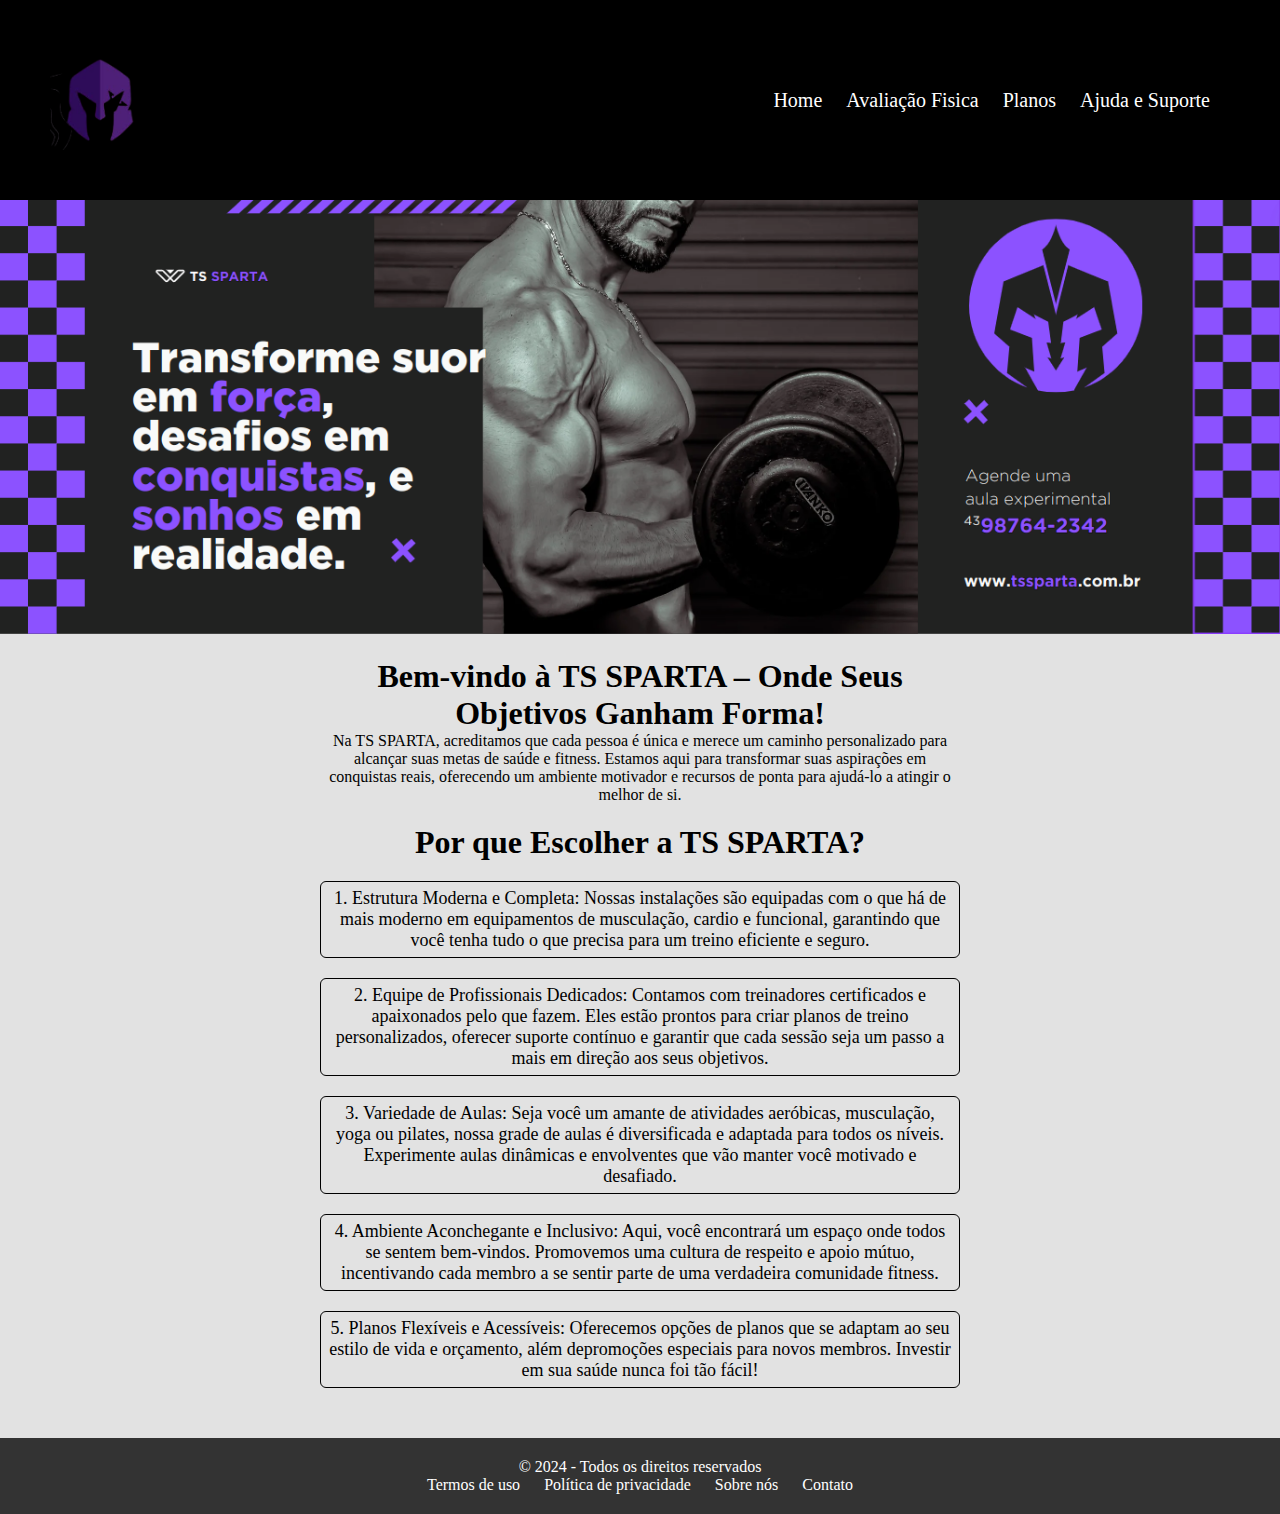
<file: index.html>
<!DOCTYPE html>
<html lang="en">
<head>
    <meta charset="UTF-8">
    <title>TSSPARTA</title>
    <link rel="stylesheet" href="./css/style.css">
</head>

<body>

        <header>
                <img class="logo" src="./img/logo.png" alt="logo">

        <nav class="nav-header">

            <div>

                <ul>
                <li><a href="index.html">Home</a></li>
                <li><a href="avaliacao.html">Avaliação Fisica</a></li>
                <li><a href="planos.html">Planos</a></li>
                <li><a href="ajuda.html">Ajuda e Suporte</a></li>
                </ul>
            </div>

        </nav>

        </header>
        <img id="banner" src="./img/banner.png">

        <div class="menu">

        <h1>Bem-vindo à TS SPARTA – Onde Seus Objetivos Ganham Forma!</h1>
        <p>Na TS SPARTA, acreditamos que cada pessoa é única e merece um caminho personalizado para alcançar suas metas de saúde
e fitness. Estamos aqui para transformar suas aspirações em conquistas reais, oferecendo um ambiente motivador e recursos de ponta para ajudá-lo a atingir o melhor de si.</p>

        <h1>Por que Escolher a TS SPARTA?</h1>

        <p class="info">1. Estrutura Moderna e Completa: Nossas instalações são equipadas com o que há de mais moderno em equipamentos de musculação, cardio e
funcional, garantindo que você tenha tudo o que precisa para um treino eficiente e seguro.</p>

        <p class="info">2. Equipe de Profissionais Dedicados: Contamos com treinadores certificados e apaixonados pelo que fazem. Eles estão prontos para criar
planos de treino personalizados, oferecer suporte contínuo e garantir que cada sessão seja um passo a mais em direção aos seus objetivos.</p>

        <p class="info">3. Variedade de Aulas: Seja você um amante de atividades aeróbicas, musculação, yoga ou pilates, nossa grade de aulas é diversificada e
adaptada para todos os níveis. Experimente aulas dinâmicas e envolventes que vão manter você motivado e desafiado.</p>

        <p class="info">4. Ambiente Aconchegante e Inclusivo: Aqui, você encontrará um espaço onde todos se sentem bem-vindos. Promovemos uma cultura de respeito
e apoio mútuo, incentivando cada membro a se sentir parte de uma verdadeira comunidade fitness.</p>

        <p class="info">5. Planos Flexíveis e Acessíveis: Oferecemos opções de planos que se adaptam ao seu estilo de vida e orçamento, além depromoções especiais
para novos membros. Investir em sua saúde nunca foi tão fácil!</p>

        </div>
       

    <footer>
	<p>&copy; 2024 - Todos os direitos reservados</p>
	<nav>
		<ul>
			<li><a href="#">Termos de uso</a></li>
			<li><a href="#">Política de privacidade</a></li>
			<li><a href="#">Sobre nós</a></li>
			<li><a href="#">Contato</a></li>
		</ul>
	</nav>
</footer>
</body>
</file>
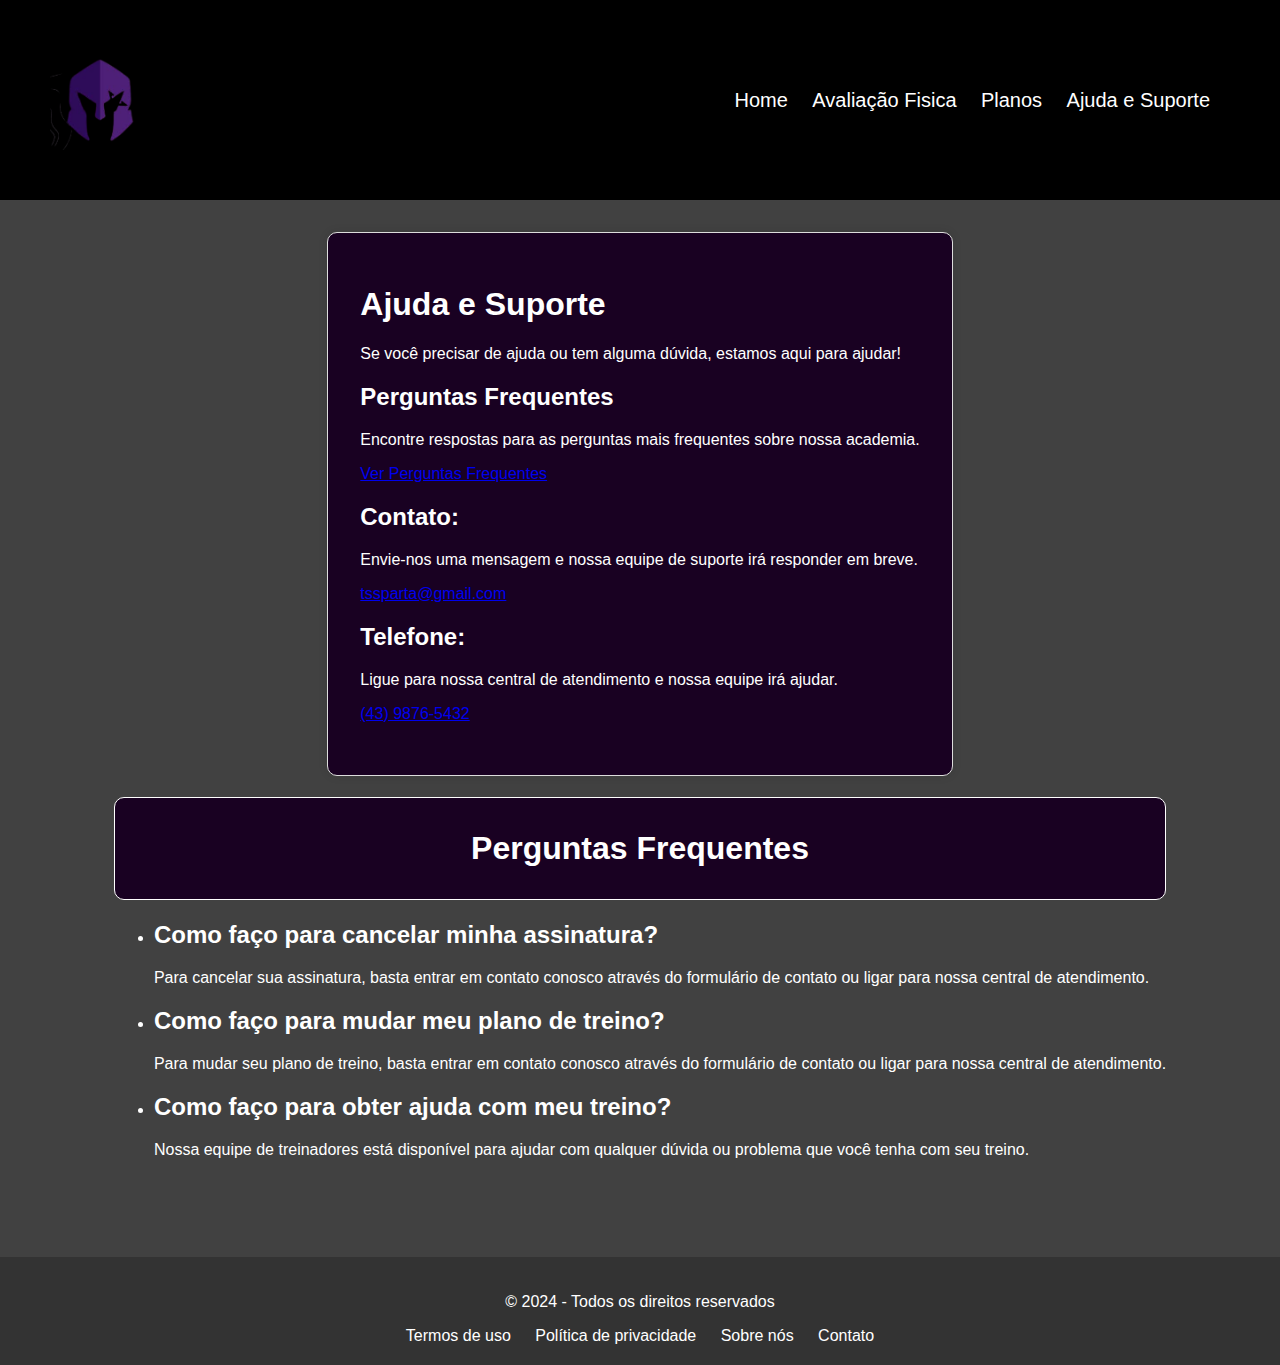
<file: ajuda.html>
<!DOCTYPE html>
<html lang="en">
<head>
    <meta charset="UTF-8">
    <meta name="viewport" content="width=device-width, initial-scale=1.0">
    <title>Document</title>
    <link rel="stylesheet" href="./css/ajuda.css">
</head>
<body>
    <div>
        <header>
            <img class="logo" src="./img/logo.png" alt="logo">

    <nav class="nav-header">

        <div>

            <ul>
            <li><a href="index.html">Home</a></li>
            <li><a href="avaliacao.html">Avaliação Fisica</a></li>
            <li><a href="planos.html">Planos</a></li>
            <li><a href="ajuda.html">Ajuda e Suporte</a></li>
            </ul>
        </div>

    </nav>

    </header>

    </header>
    <main>
        <section class="help-section">
            <h1 class="hum">Ajuda e Suporte</h1>
            <p>Se você precisar de ajuda ou tem alguma dúvida, estamos aqui para ajudar!</p>
            <ul class="help-list">
                <li>
                    <i class="fas fa-question-circle"></i>
                    <h2>Perguntas Frequentes</h2>
                    <p>Encontre respostas para as perguntas mais frequentes sobre nossa academia.</p>
                    <a href="#" class="btn">Ver Perguntas Frequentes</a>
                </li>
                <li>
                    <i class="fas fa-envelope"></i>
                    <h2>Contato: </h2>
                    <p>Envie-nos uma mensagem e nossa equipe de suporte irá responder em breve.</p>
                    <a href="#" class="btn">tssparta@gmail.com</a>
                </li>
                <li>
                    <i class="fas fa-phone"></i>
                    <h2>Telefone: </h2>
                    <p>Ligue para nossa central de atendimento e nossa equipe irá ajudar.</p>
                    <a href="#" class="btn">(43) 9876-5432</a>
                </li>
            </ul>
        </section>
        <section class="faq-section">
            <h1 class="perguntas">Perguntas Frequentes</h1>
            <ul class="faq-list">
                <li>
                    <h2>Como faço para cancelar minha assinatura?</h2>
                    <p>Para cancelar sua assinatura, basta entrar em contato conosco através do formulário de contato ou ligar para nossa central de atendimento.</p>
                </li>
                <li>
                    <h2>Como faço para mudar meu plano de treino?</h2>
                    <p>Para mudar seu plano de treino, basta entrar em contato conosco através do formulário de contato ou ligar para nossa central de atendimento.</p>
                </li>
                <li>
                    <h2>Como faço para obter ajuda com meu treino?</h2>
                    <p>Nossa equipe de treinadores está disponível para ajudar com qualquer dúvida ou problema que você tenha com seu treino.</p>
                </li>
            </ul>
        </section>
    </main>




    <footer>
        <p>&copy; 2024 - Todos os direitos reservados</p>
        <nav>
            <ul>
                <li><a href="#">Termos de uso</a></li>
                <li><a href="#">Política de privacidade</a></li>
                <li><a href="#">Sobre nós</a></li>
                <li><a href="#">Contato</a></li>
            </ul>
        </nav>
    </footer>
</body>
</html>
</file>
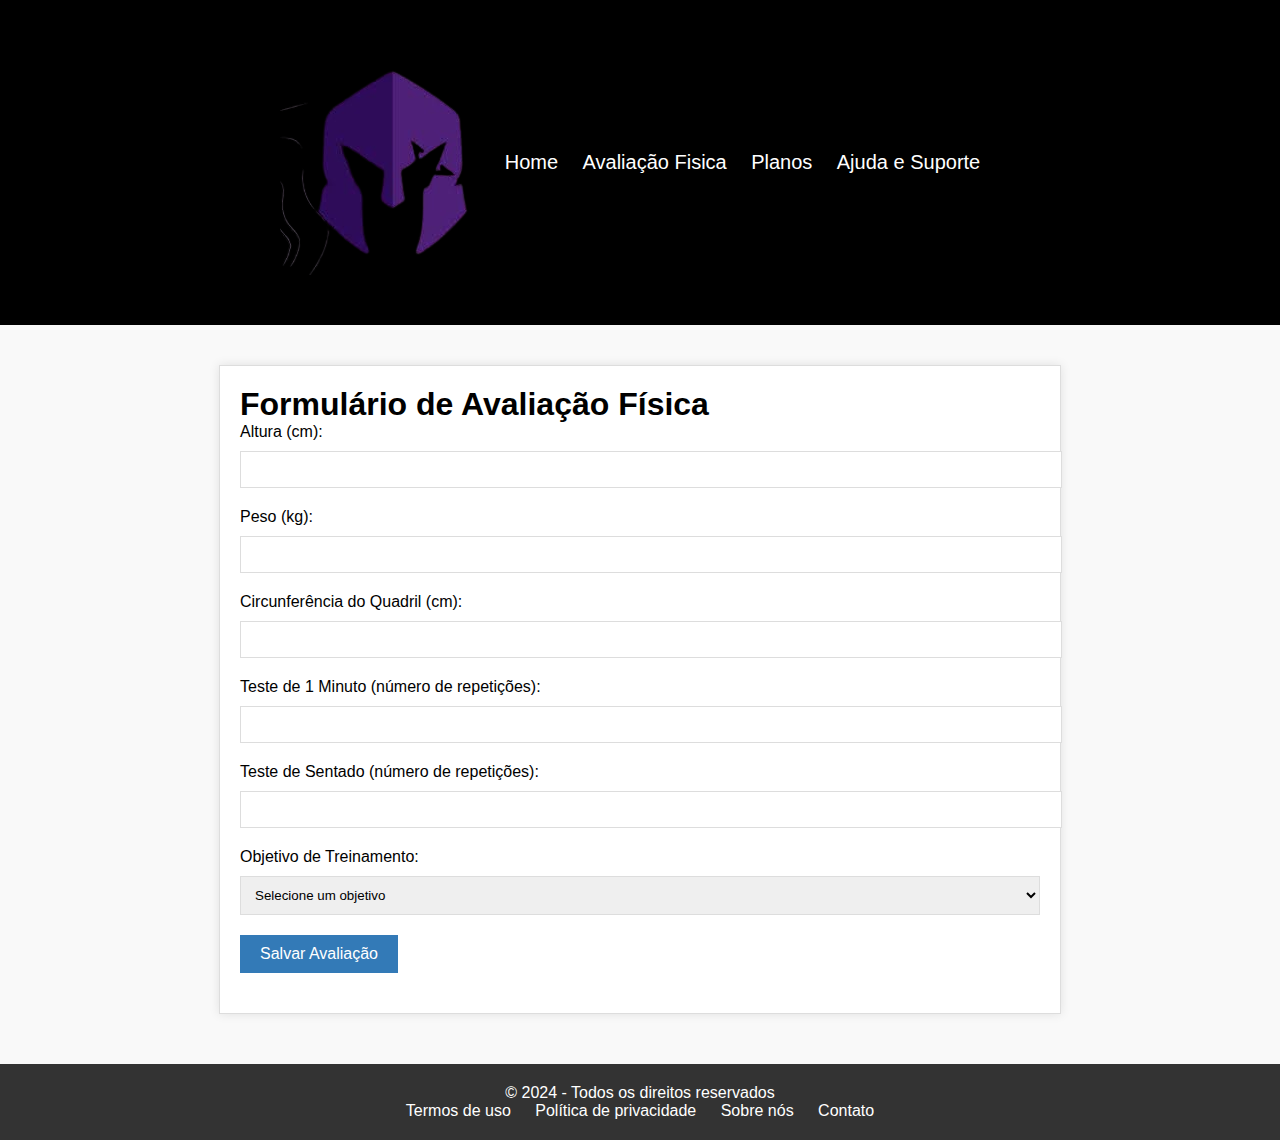
<file: avaliacao.html>
<!DOCTYPE html>
<html>
<head>
	<title>Formulário de Avaliação Física</title>
	<link rel="stylesheet" href="css/avaliacao.css">
	<style>
		
		body {
			font-family: Arial, sans-serif;
			background-color: #f9f9f9;
		}
		.container {
			max-width: 800px;
			margin: 40px auto;
			padding: 20px;
			background-color: #fff;
			border: 1px solid #ddd;
			box-shadow: 0 0 10px rgba(0, 0, 0, 0.1);
		}
		.form-group {
			margin-bottom: 20px;
		}
		.label {
			display: block;
			margin-bottom: 10px;
		}
		.input {
			padding: 10px;
			width: 100%;
			border: 1px solid #ddd;
		}
		.button {
			background-color: #337ab7;
			color: #fff;
			border: none;
			padding: 10px 20px;
			font-size: 16px;
			cursor: pointer;
		}
		.button:hover {
			background-color: #23527c;
		}
	</style>

<header>
	<img class="logo" src="./img/logo.png" alt="logo">

<nav class="nav-header">

<div>

	<ul>
	<li><a href="index.html">Home</a></li>
	<li><a href="avaliacao.html">Avaliação Fisica</a></li>
	<li><a href="planos.html">Planos</a></li>
	<li><a href="ajuda.html">Ajuda e Suporte</a></li>
	</ul>
</div>

</nav>

</header>

</head>
<body>
	<div class="container">
		<h1>Formulário de Avaliação Física</h1>
		<form>
			<div class="form-group">
				<label class="label" for="altura">Altura (cm):</label>
				<input class="input" type="number" id="altura" name="altura" required>
			</div>
			<div class="form-group">
				<label class="label" for="peso">Peso (kg):</label>
				<input class="input" type="number" id="peso" name="peso" required>
			</div>
			<div class="form-group">
				<label class="label" for="circunferencia-quadril">Circunferência do Quadril (cm):</label>
				<input class="input" type="number" id="circunferencia-quadril" name="circunferencia-quadril" required>
			</div>
			<div class="form-group">
				<label class="label" for="teste-de-1-minuto">Teste de 1 Minuto (número de repetições):</label>
				<input class="input" type="number" id="teste-de-1-minuto" name="teste-de-1-minuto" required>
			</div>
			<div class="form-group">
				<label class="label" for="teste-de-sentado">Teste de Sentado (número de repetições):</label>
				<input class="input" type="number" id="teste-de-sentado" name="teste-de-sentado" required>
			</div>
			<div class="form-group">
				<label class="label" for="objetivo-de-treinamento">Objetivo de Treinamento:</label>
				<select class="input" id="objetivo-de-treinamento" name="objetivo-de-treinamento" required>
					<option value="">Selecione um objetivo</option>
					<option value="perder-peso">Perder Peso</option>
					<option value="ganhar-massa">Ganhar Massa</option>
					<option value="manter-peso">Manter Peso</option>
					<option value="melhorar-condicao-fisica">Melhorar Condição Física</option>
				</select>
			</div>
			<div class="form-group">
				<button class="button" type="submit">Salvar Avaliação</button>
			</div>
		</form>
	</div>

	<footer>
		<p>&copy; 2024 - Todos os direitos reservados</p>
		<nav>
			<ul>
				<li><a href="#">Termos de uso</a></li>
				<li><a href="#">Política de privacidade</a></li>
				<li><a href="#">Sobre nós</a></li>
				<li><a href="#">Contato</a></li>
			</ul>
		</nav>
	</footer>

</body>
</html>
</file>
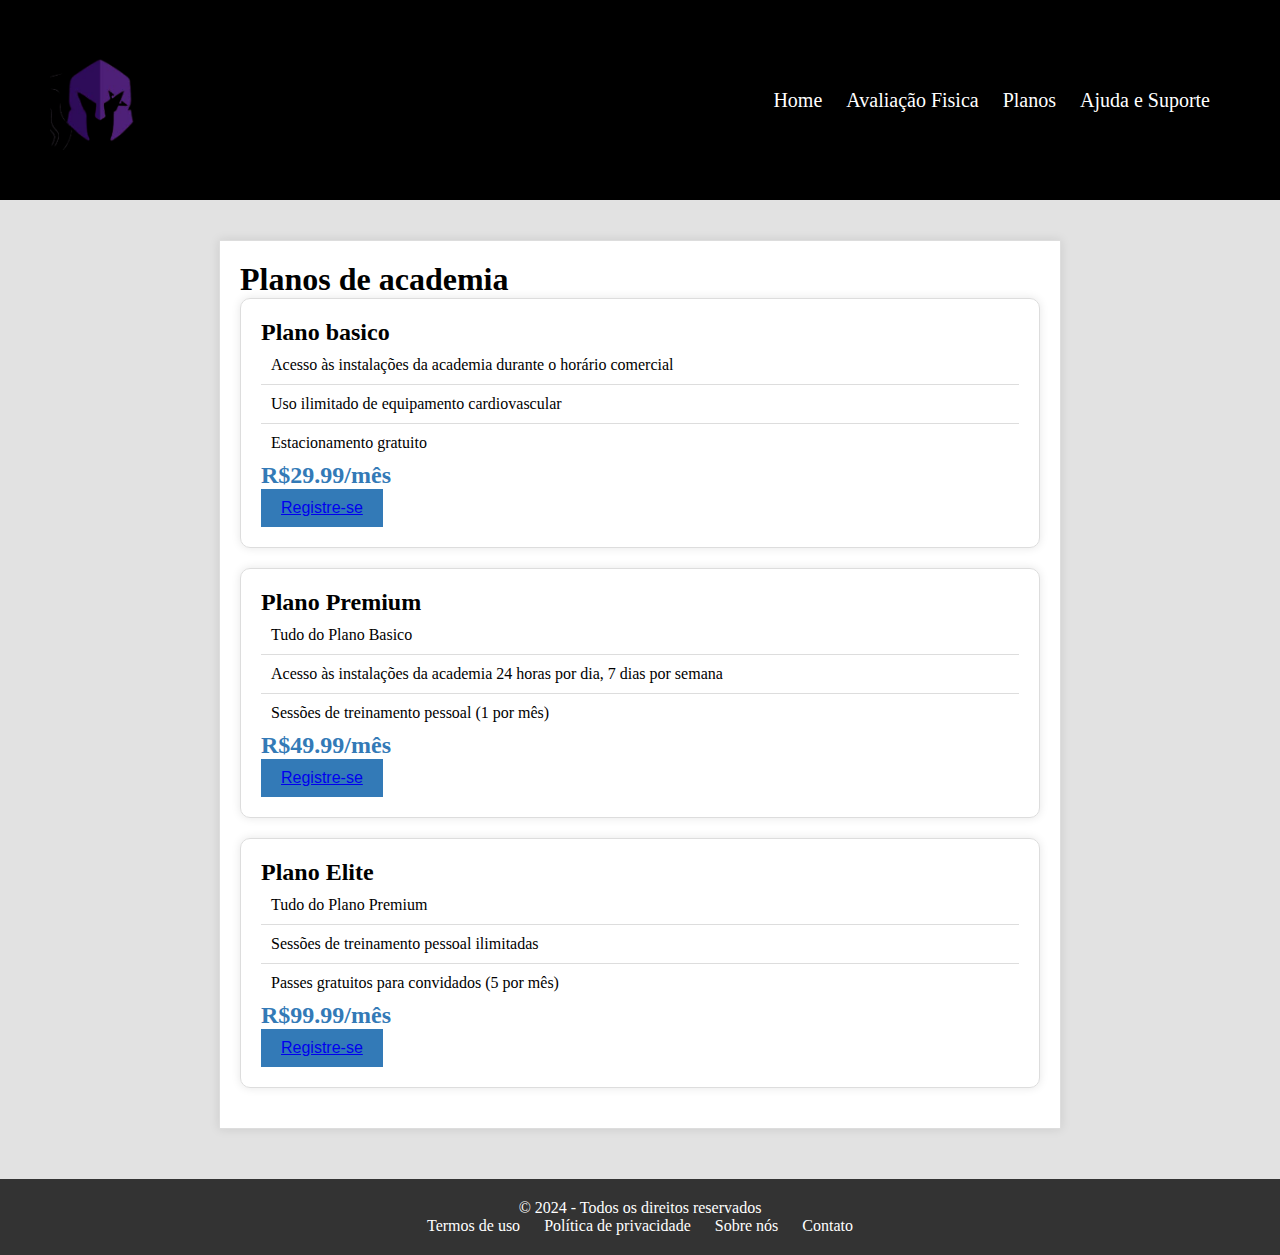
<file: planos.html>
<!DOCTYPE html>
<html lang="en">
<head>
    <meta charset="UTF-8">
    <meta name="viewport" content="width=device-width, initial-scale=1.0">
    <title>Document</title>
    <link rel="stylesheet" href="./css/planos.css">
</head>
<body>
    <div>
        <header>
            <img class="logo" src="./img/logo.png" alt="logo">

    <nav class="nav-header">

        <div>

            <ul>
            <li><a href="index.html">Home</a></li>
            <li><a href="avaliacao.html">Avaliação Fisica</a></li>
            <li><a href="planos.html">Planos</a></li>
            <li><a href="ajuda.html">Ajuda e Suporte</a></li>
            </ul>
        </div>

    </nav>

    </header>

        <div class="container">
            <h1>Planos de academia</h1>
            <div class="plan">
                <h2>Plano basico</h2>
                <ul>
                    <li>Acesso às instalações da academia durante o horário comercial</li>
                    <li>Uso ilimitado de equipamento cardiovascular</li>
                    <li>Estacionamento gratuito</li>
                </ul>
                <p class="price">R$29.99/mês</p>
                <button class="button"><a href="registro.html">Registre-se</a></button>
            </div>
            <div class="plan">
                <h2>Plano Premium</h2>
                <ul>
                    <li>Tudo do Plano Basico</li>
                    <li>Acesso às instalações da academia 24 horas por dia, 7 dias por semana</li>
                    <li>Sessões de treinamento pessoal (1 por mês)</li>
                </ul>
                <p class="price">R$49.99/mês</p>
                <button class="button"><a href="registro.html">Registre-se</a></button>
            </div>
            <div class="plan">
                <h2>Plano Elite</h2>
                <ul>
                    <li>Tudo do Plano Premium</li>
                    <li>Sessões de treinamento pessoal ilimitadas</li>
                    <li>Passes gratuitos para convidados (5 por mês)</li>
                </ul>
                <p class="price">R$99.99/mês</p>
                <button class="button"><a href="registro.html">Registre-se</button>
            </div>
        </div>


    <footer>
        <p>&copy; 2024 - Todos os direitos reservados</p>
        <nav>
            <ul>
                <li><a href="#">Termos de uso</a></li>
                <li><a href="#">Política de privacidade</a></li>
                <li><a href="#">Sobre nós</a></li>
                <li><a href="#">Contato</a></li>
            </ul>
        </nav>
    </footer>
</body>
</html>
</file>
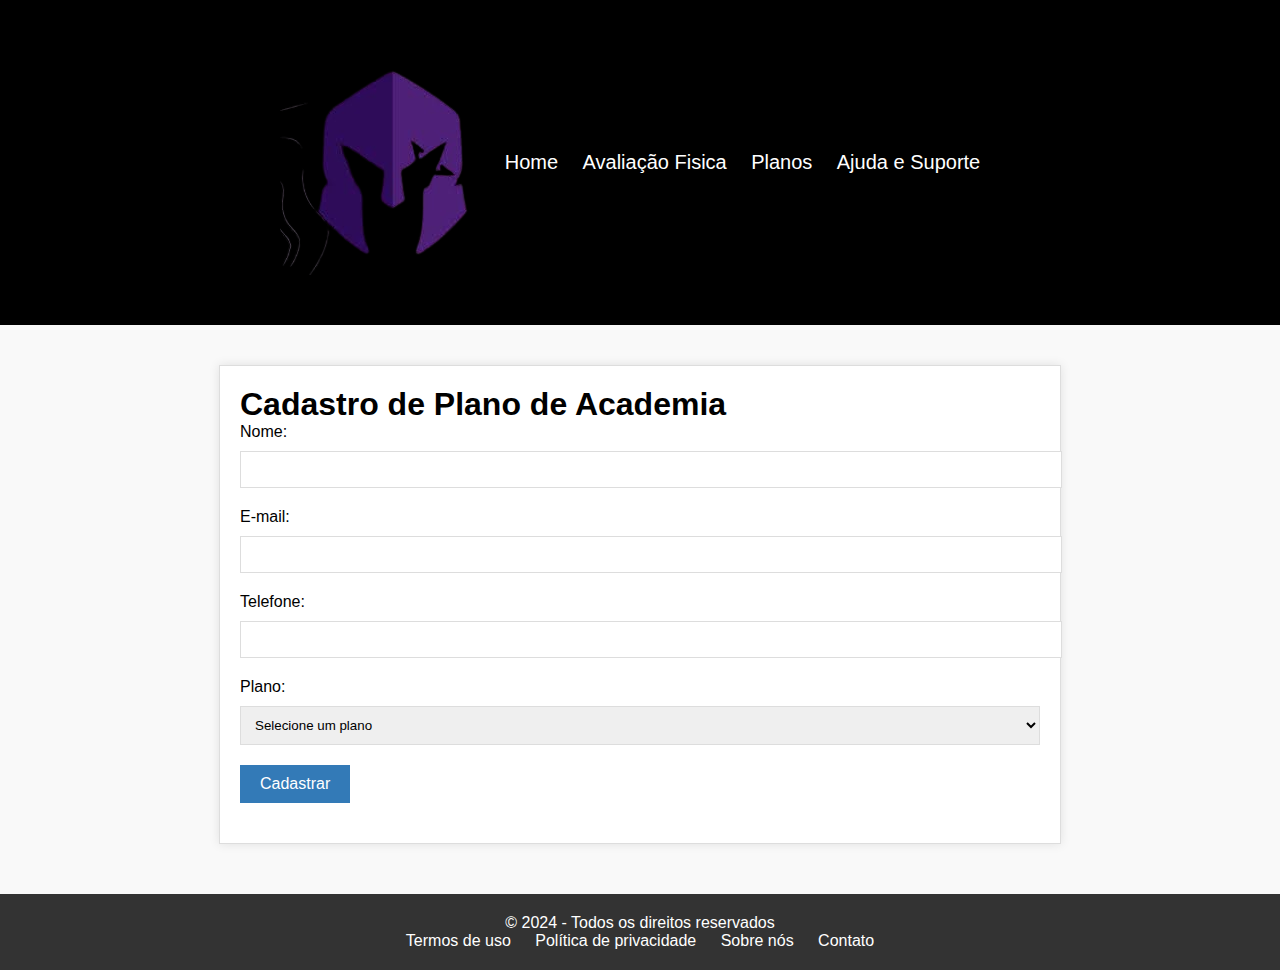
<file: registro.html>
<!DOCTYPE html>
<html>
<head>
	<title>Cadastro de Planos</title>
	<link rel="stylesheet" href="./css/registro.css">
	<style>
		/* Adiciona algum estilo básico para fazer o formulário parecer decente */
		body {
			font-family: Arial, sans-serif;
			background-color: #f9f9f9;
		}
		.container {
			max-width: 800px;
			margin: 40px auto;
			padding: 20px;
			background-color: #fff;
			border: 1px solid #ddd;
			box-shadow: 0 0 10px rgba(0, 0, 0, 0.1);
		}
		.form-group {
			margin-bottom: 20px;
		}
		.label {
			display: block;
			margin-bottom: 10px;
		}
		.input {
			padding: 10px;
			width: 100%;
			border: 1px solid #ddd;
		}
		.button {
			background-color: #337ab7;
			color: #fff;
			border: none;
			padding: 10px 20px;
			font-size: 16px;
			cursor: pointer;
		}
		.button:hover {
			background-color: #23527c;
		}
	</style>
</head>
<body>

    <header>
		<img class="logo" src="./img/logo.png" alt="logo">

<nav class="nav-header">

	<div>

		<ul>
		<li><a href="index.html">Home</a></li>
		<li><a href="avaliacao.html">Avaliação Fisica</a></li>
		<li><a href="planos.html">Planos</a></li>
		<li><a href="ajuda.html">Ajuda e Suporte</a></li>
		</ul>
	</div>

</nav>

</header>

	<div class="container">
		<h1>Cadastro de Plano de Academia</h1>
		<form>
			<div class="form-group">
				<label class="label" for="nome">Nome:</label>
				<input class="input" type="text" id="nome" name="nome" required>
			</div>
			<div class="form-group">
				<label class="label" for="email">E-mail:</label>
				<input class="input" type="email" id="email" name="email" required>
			</div>
			<div class="form-group">
				<label class="label" for="telefone">Telefone:</label>
				<input class="input" type="tel" id="telefone" name="telefone" required>
			</div>
			<div class="form-group">
				<label class="label" for="plano">Plano:</label>
				<select class="input" id="plano" name="plano" required>
					<option value="">Selecione um plano</option>
					<option value="basico">Plano Básico (R$ 29,99/mês)</option>
					<option value="premium">Plano Premium (R$ 49,99/mês)</option>
					<option value="elite">Plano Elite (R$ 99,99/mês)</option>
				</select>
			</div>
			<div class="form-group">
				<button class="button" type="submit">Cadastrar</button>
			</div>
		</form>
	</div>

	<footer>
		<p>&copy; 2024 - Todos os direitos reservados</p>
		<nav>
			<ul>
				<li><a href="#">Termos de uso</a></li>
				<li><a href="#">Política de privacidade</a></li>
				<li><a href="#">Sobre nós</a></li>
				<li><a href="#">Contato</a></li>
			</ul>
		</nav>
	</footer>

</body>
</html>
</file>
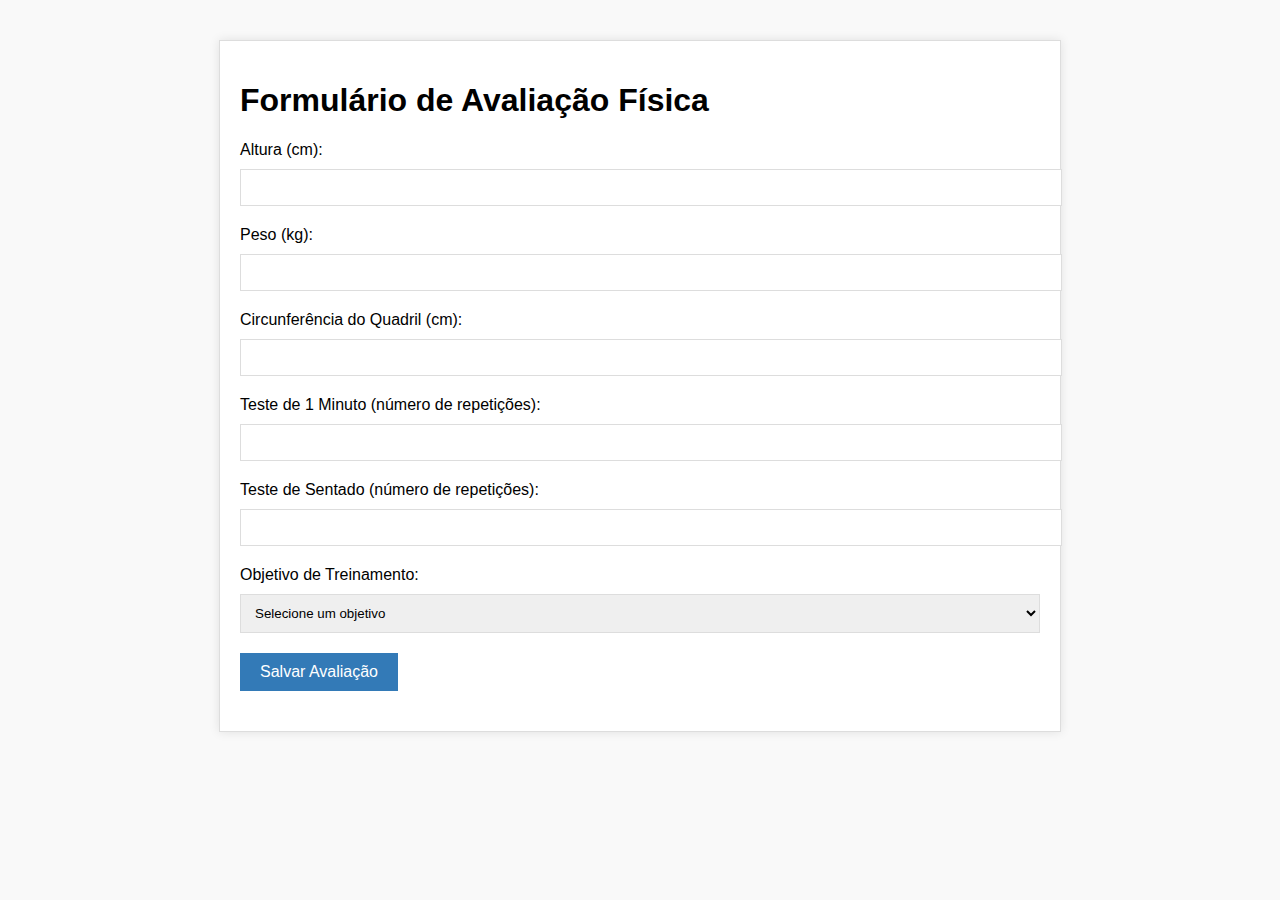
<file: teste.html>
<!DOCTYPE html>
<html>
<head>
	<title>Formulário de Avaliação Física</title>
	<style>
		/* Adiciona algum estilo básico para fazer o formulário parecer decente */
		body {
			font-family: Arial, sans-serif;
			background-color: #f9f9f9;
		}
		.container {
			max-width: 800px;
			margin: 40px auto;
			padding: 20px;
			background-color: #fff;
			border: 1px solid #ddd;
			box-shadow: 0 0 10px rgba(0, 0, 0, 0.1);
		}
		.form-group {
			margin-bottom: 20px;
		}
		.label {
			display: block;
			margin-bottom: 10px;
		}
		.input {
			padding: 10px;
			width: 100%;
			border: 1px solid #ddd;
		}
		.button {
			background-color: #337ab7;
			color: #fff;
			border: none;
			padding: 10px 20px;
			font-size: 16px;
			cursor: pointer;
		}
		.button:hover {
			background-color: #23527c;
		}
	</style>
</head>
<body>
	<div class="container">
		<h1>Formulário de Avaliação Física</h1>
		<form>
			<div class="form-group">
				<label class="label" for="altura">Altura (cm):</label>
				<input class="input" type="number" id="altura" name="altura" required>
			</div>
			<div class="form-group">
				<label class="label" for="peso">Peso (kg):</label>
				<input class="input" type="number" id="peso" name="peso" required>
			</div>
			<div class="form-group">
				<label class="label" for="circunferencia-quadril">Circunferência do Quadril (cm):</label>
				<input class="input" type="number" id="circunferencia-quadril" name="circunferencia-quadril" required>
			</div>
			<div class="form-group">
				<label class="label" for="teste-de-1-minuto">Teste de 1 Minuto (número de repetições):</label>
				<input class="input" type="number" id="teste-de-1-minuto" name="teste-de-1-minuto" required>
			</div>
			<div class="form-group">
				<label class="label" for="teste-de-sentado">Teste de Sentado (número de repetições):</label>
				<input class="input" type="number" id="teste-de-sentado" name="teste-de-sentado" required>
			</div>
			<div class="form-group">
				<label class="label" for="objetivo-de-treinamento">Objetivo de Treinamento:</label>
				<select class="input" id="objetivo-de-treinamento" name="objetivo-de-treinamento" required>
					<option value="">Selecione um objetivo</option>
					<option value="perder-peso">Perder Peso</option>
					<option value="ganhar-massa">Ganhar Massa</option>
					<option value="manter-peso">Manter Peso</option>
					<option value="melhorar-condicao-fisica">Melhorar Condição Física</option>
				</select>
			</div>
			<div class="form-group">
				<button class="button" type="submit">Salvar Avaliação</button>
			</div>
		</form>
	</div>
</body>
</html>
</file>
<file: css/style.css>
html{
    background-color: rgb(226, 226, 226);
    color: rgb(0, 0, 0);
}

#banner{
    width: 100%;
}

.menu{
    display: flex;
    flex-direction: column;
    text-align: center;
    margin-right: 25%;
    margin-left: 25%;
    align-items: center;
}

*{
    margin: 0;
}

body{
    align-items: center;
}

/* fim do html */

header{
    background-color: #000000;
    color: #fff;
    padding: 50px;
    text-align: center;
    display: flex;
    justify-content: center;
    flex-direction: row;

    
}

header .container{
    max-width: 800px;
    margin-left: auto;
    display: flex;
    flex-direction: row;
    justify-content: space-around;
    align-items: center;
}

header ul{
    list-style: none;
    margin: 0;
    padding: 0;
}

header li {
    display: inline-block;
    margin-right: 20px;
    font-size: 20px;
    
}
  
header a {
    color: #fff;
    text-decoration: none;
}

.nav-header{
    display: inline-block;
    box-sizing: border-box;
    display: flex;
    flex-direction: row;
    justify-content: space-between;
    align-items: center;

}

/* fim do header */

footer {
	background-color: #333;
	color: #fff;
	padding: 20px;
	text-align: center;
	margin-top: 50px;
}

footer ul {
	list-style: none;
	padding: 0;
	margin: 0;
}

footer li {
	display: inline-block;
	margin: 0 10px;
}

footer a {
	color: #fff;
	text-decoration: none;
}

/* fim do footer */

.logo{
    margin-right: auto;
    display: flex;
    flex-direction: row;
    justify-content: space-around;
    align-items: center;
    width: 100px;

}

.info{
    font-size: 18px;
    margin-top: 20px;
    border: 1px solid #000000;
    border-radius: 6px;
    padding: 6px;
}
h1{
    margin-top: 20px;
}
</file>
<file: css/ajuda.css>
/* *{
    margin: 0;
} */

html{
    background-color: rgb(65, 65, 65);
    color: rgb(255, 255, 255);
}

/* fim do html */

header{
    background-color: #000000;
    color: #fff;
    padding: 50px;
    text-align: center;
    display: flex;
    justify-content: center;
    flex-direction: row;

    
}

header .container{
    max-width: 800px;
    margin-left: auto;
    display: flex;
    flex-direction: row;
    justify-content: space-around;
    align-items: center;
}

header ul{
    list-style: none;
    margin: 0;
    padding: 0;
}

header li {
    display: inline-block;
    margin-right: 20px;
    font-size: 20px;
    
}
  
header a {
    color: #fff;
    text-decoration: none;
}

.nav-header{
    display: inline-block;
    box-sizing: border-box;
    display: flex;
    flex-direction: row;
    justify-content: space-between;
    align-items: center;

}



.logo{
    margin-right: auto;
    display: flex;
    flex-direction: row;
    justify-content: space-around;
    align-items: center;
    width: 100px;

}

/* fim do header */

footer {
	background-color: #333;
	color: #fff;
	padding: 20px;
	text-align: center;
	margin-top: 50px;
}

footer ul {
	list-style: none;
	padding: 0;
	margin: 0;
}

footer li {
	display: inline-block;
	margin: 0 10px;
}

footer a {
	color: #fff;
	text-decoration: none;
}

body {
    font-family: Arial, sans-serif;
    margin: 0;
    padding: 0;
}

main {
    display: flex;
    flex-direction: column;
    align-items: center;
    padding: 2em;
}

.help-section {
    background-color: #190122;
    padding: 2em;
    border: 1px solid #ddd;
    border-radius: 10px;
    box-shadow: 0 0 10px rgba(0, 0, 0, 0.1);
}

.help-list {
    list-style: none;
    margin: 0;
    padding: 0;
}

.help-list li {
    margin-bottom: 20px;
}



.perguntas{
    display: flex;
    flex-direction: column;
    align-items: center;
    padding: 1em;
    background-color: #190122;
    border-radius: 10px;
    border: 1px solid white;

}
</file>
<file: css/avaliacao.css>
*{margin: 0;
    
}

header{
    background-color: #000000;
    color: #fff;
    padding: 50px;
    text-align: center;
    display: flex;
    justify-content: center;
    flex-direction: row;

    
}

header .container{
    max-width: 800px;
    margin-left: auto;
    display: flex;
    flex-direction: row;
    justify-content: space-around;
    align-items: center;
}

header ul{
    list-style: none;
    margin: 0;
    padding: 0;
}

header li {
    display: inline-block;
    margin-right: 20px;
    font-size: 20px;
    
}
  
header a {
    color: #fff;
    text-decoration: none;
}

.nav-header{
    display: inline-block;
    box-sizing: border-box;
    display: flex;
    flex-direction: row;
    justify-content: space-between;
    align-items: center;

}


footer {
	background-color: #333;
	color: #fff;
	padding: 20px;
	text-align: center;
	margin-top: 50px;
}

footer ul {
	list-style: none;
	padding: 0;
	margin: 0;
}

footer li {
	display: inline-block;
	margin: 0 10px;
}

footer a {
	color: #fff;
	text-decoration: none;
}
</file>
<file: css/planos.css>
*{
    margin: 0;
}

html{
    background-color: rgb(226, 226, 226);
    color: rgb(0, 0, 0);
}
/* fim do html  */

header{
    background-color: #000000;
    color: #fff;
    padding: 50px;
    text-align: center;
    display: flex;
    justify-content: center;
    flex-direction: row;

    
}

header .container{
    max-width: 800px;
    margin-left: auto;
    display: flex;
    flex-direction: row;
    justify-content: space-around;
    align-items: center;
}

header ul{
    list-style: none;
    margin: 0;
    padding: 0;
}

header li {
    display: inline-block;
    margin-right: 20px;
    font-size: 20px;
    
}
  
header a {
    color: #fff;
    text-decoration: none;
}

.nav-header{
    display: inline-block;
    box-sizing: border-box;
    display: flex;
    flex-direction: row;
    justify-content: space-between;
    align-items: center;

}

.logo{
    margin-right: auto;
    display: flex;
    flex-direction: row;
    justify-content: space-around;
    align-items: center;
    width: 100px;

}

/* fim do header */

footer {
	background-color: #333;
	color: #fff;
	padding: 20px;
	text-align: center;
	margin-top: 50px;
}

footer  ul {
	list-style: none;
	padding: 0;
	margin: 0;
}

footer  li {
	display: inline-block;
	margin: 0 10px;
}

footer a {
	color: #fff;
	text-decoration: none;
}

.hum{
    display: flex;
    
}

.container {
    max-width: 800px;
    margin: 40px auto;
    padding: 20px;
    background-color: #fff;
    border: 1px solid #ddd;
    box-shadow: 0 0 10px rgba(0, 0, 0, 0.1);
}
.plan {
    margin-bottom: 20px;
    padding: 20px;
    border: 1px solid #ddd;
    border-radius: 10px;
    box-shadow: 0 0 10px rgba(0, 0, 0, 0.1);
}
.plan h2 {
    margin-top: 0;
}
.plan ul {
    list-style: none;
    padding: 0;
    margin: 0;
}
.plan li {
    padding: 10px;
    border-bottom: 1px solid #ddd;
}
.plan li:last-child {
    border-bottom: none;
}
.plan .price {
    font-size: 24px;
    font-weight: bold;
    color: #337ab7;
}
.plan .button {
    background-color: #337ab7;
    color: #fff;
    border: none;
    padding: 10px 20px;
    font-size: 16px;
    cursor: pointer;
}
.plan .button:hover {
    background-color: #23527c;
}
</file>
<file: css/registro.css>
*{margin: 0;
    
}

header{
    background-color: #000000;
    color: #fff;
    padding: 50px;
    text-align: center;
    display: flex;
    justify-content: center;
    flex-direction: row;

    
}

header .container{
    max-width: 800px;
    margin-left: auto;
    display: flex;
    flex-direction: row;
    justify-content: space-around;
    align-items: center;
}

header ul{
    list-style: none;
    margin: 0;
    padding: 0;
}

header li {
    display: inline-block;
    margin-right: 20px;
    font-size: 20px;
    
}
  
header a {
    color: #fff;
    text-decoration: none;
}

.nav-header{
    display: inline-block;
    box-sizing: border-box;
    display: flex;
    flex-direction: row;
    justify-content: space-between;
    align-items: center;

}


footer {
	background-color: #333;
	color: #fff;
	padding: 20px;
	text-align: center;
	margin-top: 50px;
}

footer ul {
	list-style: none;
	padding: 0;
	margin: 0;
}

footer li {
	display: inline-block;
	margin: 0 10px;
}

footer a {
	color: #fff;
	text-decoration: none;
}
</file>
